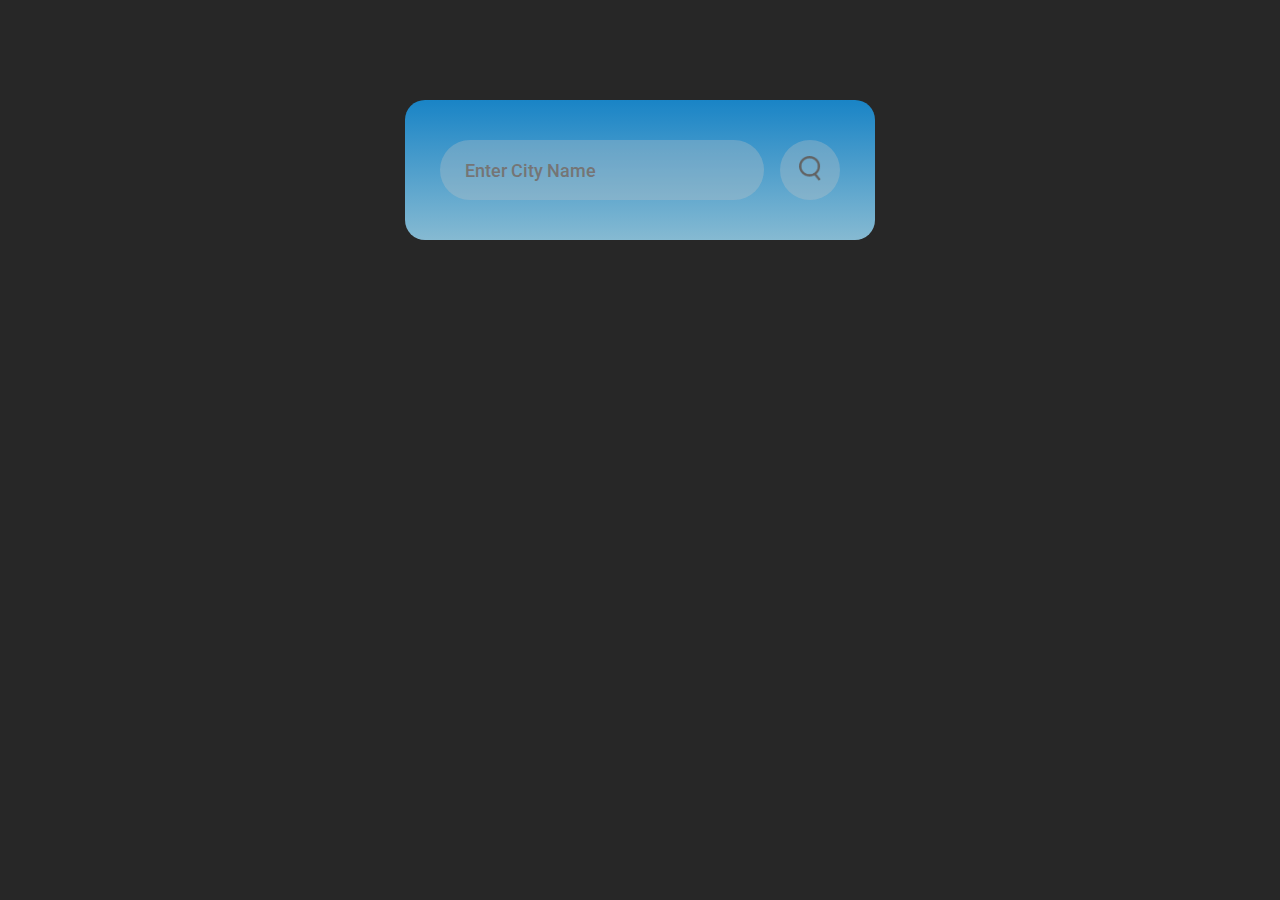
<file: index.html>
<!DOCTYPE html>
<html lang="en">
<head>
    <meta charset="UTF-8">
    <meta name="viewport" content="width=device-width, initial-scale=1.0">
    <title>Weather App</title>
    <link rel="stylesheet" href="style.css">
</head>
<body>
    <div class="card">
       <div class="card__search">
         <!-- search area  -->
            <input type="text" placeholder="Enter City Name" spellcheck="false">
         <!-- search button icon  -->
            <button><img src="./assets/search.png" alt="search-icon" height="25px" width="auto"> </button>
       </div> 
       
       <div class="card__error hidden">
            Invalid City Name :( 
       </div>
       
       <div class="weather hidden">
         <!-- weather icon  -->
            <img src="./assets/rain.png" alt="" class="weather__icon">
         <!-- temperature -->
            <h1 class="weather__detail temp"> 00<sup>°C</sup></h1>
         <!-- city name  -->
            <h2 class="weather__detail city"> UK07 </h2>

         <!-- Weather Details  -->
            <div class="weather__details">

             <!-- humidity  -->
                <div class="details__col one">
                    <img src="./assets/humidity.png" alt="img-humidity">
                    <div>
                        <p class="humidity">00%</p>
                        <p>Humidity</p>
                    </div>
                </div>

             <!-- wind Speed  -->
                <div class="details__col two">
                    <img src="./assets/wind.png" alt="img-wind">
                    <div>
                        <p class="wind">00 km/h</p>
                        <p>Wind Speed</p>
                    </div>
                </div>

            </div>
       </div>
    </div>
     
 <!-- js link  -->
    <script src="app.js"></script>
</body>
</html>
</file>
<file: style.css>
/* ROBOTO Font ! */
@import url('https://fonts.googleapis.com/css2?family=Roboto:ital,wght@0,100;0,300;0,400;0,500;0,700;0,900;1,100;1,300;1,400;1,500;1,700;1,900&display=swap');

*{
    padding: 0 ; 
    margin : 0 ; 
    border : 0 ; 
    box-sizing: border-box ;
    font-family: 'roboto' ;
    font-weight: 500;
} 

body{
    background-color: rgb(39, 39, 39) ;
}

.card{
    width: 90% ; 
    max-width: 470px ;

    margin: 100px auto 0 ; 
    border-radius: 20px ; 
    padding: 40px 35px ; 

    text-align: center ;

    color : #fff ; 
    background : linear-gradient(rgb(25, 132, 198),rgb(134, 186, 210)) ;

}

.card__search{
    width : 100% ; 

    display: flex ; 
    justify-content: space-between ; 
    align-items: center ;
}

.card__search input{
    border: 0 ; 
    outline : 0 ; 
    background: rgba(199, 199, 199, 0.312) ; 
    color: pink ; 
    padding: 10px 25px ; 
    height : 60px ; 
    border-radius: 30px ; 
    flex: 1 ; 
    margin-right: 16px ;
    font-size: 18px ; 
}

.card__search button{
    border: 0 ; 
    outline : 0 ; 
    background: rgba(199, 199, 199, 0.312) ; 
    border-radius: 50% ; 

    height : 60px ;
    width : 60px ;    
    cursor: pointer ;
}
.weather__icon{
    width: 170px ; 
    margin-top: 30px ; 
}
.weather__detail{
    font-size: 35px; 
    font-weight: 500;    
}

.weather__details{
    display: flex ; 
    justify-content: space-evenly;
    align-items: center;
    
    padding: 0 20px ;
    margin-top: 50px ; 
}

.details__col{
    display: flex; 
    align-items: center ;
    text-align: left;
}
.details__col img{
    width : 25% ; 
    margin-right: 10px ; 
}

.humidity, .wind{
    font-size: 28px ; 
    margin-top: -6px ; 
}


/* MAKING THIS ONE VISIBLE USING JS  */
/* utility class  */
.hidden{
    display: none ; 
}

.card__error{
    
    text-align:left; 
    margin-left: 10px ; 
    font-size: 14px ; 
    margin-top: 10px ;     
}
</file>
